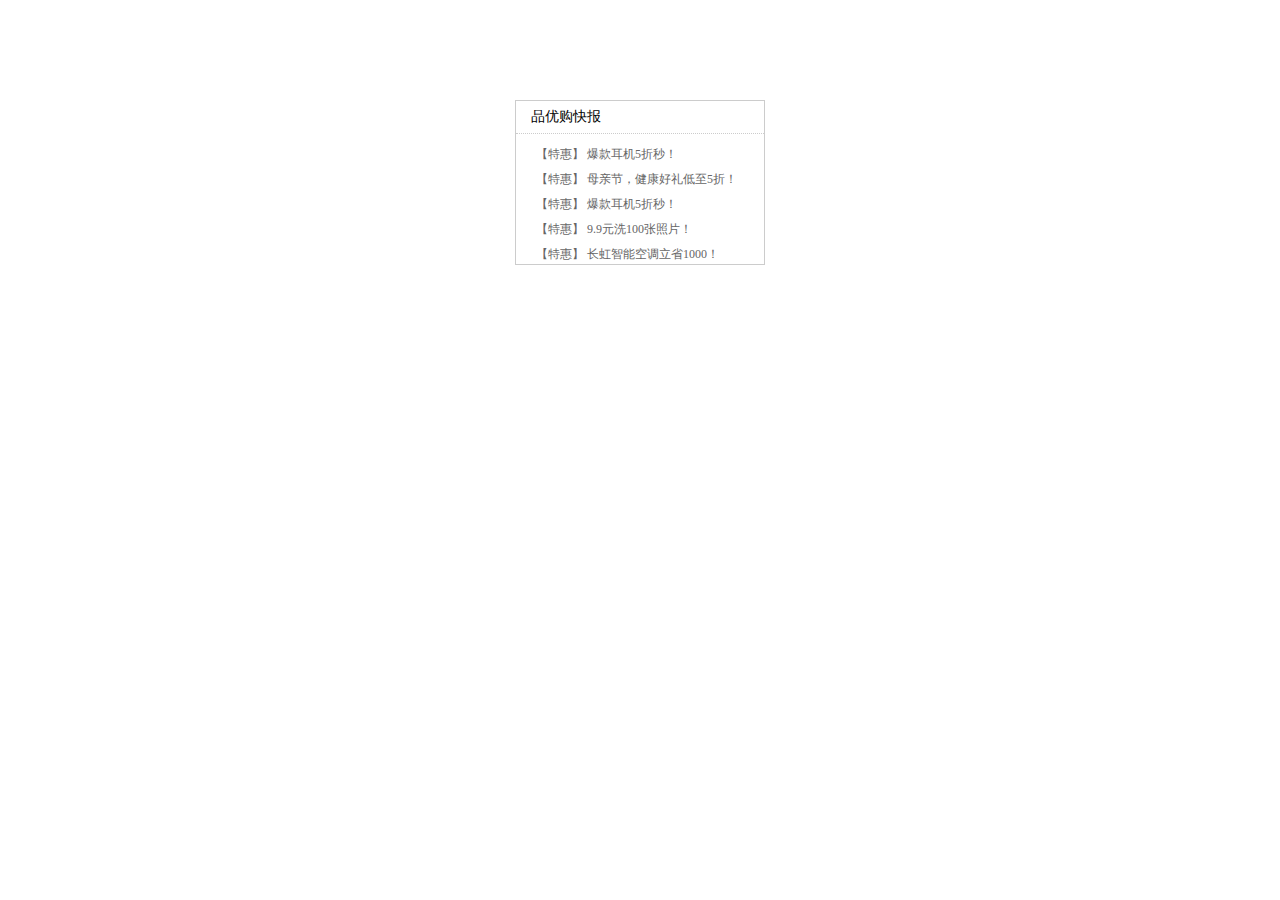
<file: 前端/htnl5 和 css3/资料/3.3、综合案例：品优购快报/2、快报模块布局/index.html>
<!DOCTYPE html>
<html lang="en">
<head>
    <meta charset="UTF-8">
    <title>快报模块</title>
    <link rel="stylesheet" href="style.css">
</head>
<body>
    <div class="box">
        <h3>品优购快报</h3>
        <ul>
            <li><a href="#">【特惠】 爆款耳机5折秒！</a></li>
            <li><a href="#">【特惠】 母亲节，健康好礼低至5折！</a></li>
            <li><a href="#">【特惠】 爆款耳机5折秒！</a></li>
            <li><a href="#">【特惠】 9.9元洗100张照片！</a></li>
            <li><a href="#">【特惠】 长虹智能空调立省1000！</a></li>
        </ul>
    </div>
</body>
</html>
</file>
<file: 前端/htnl5 和 css3/资料/3.3、综合案例：品优购快报/2、快报模块布局/style.css>
* {
    margin: 0;
    padding: 0;
}

a {
    text-decoration: none;
    font-size: 12px;
    color: #666;
}

li {
    /*去掉li前面的小圆点*/
    list-style: none;
}

.box {
    width: 248px;
    height: 163px;
    border: 1px solid #ccc;
    margin: 100px auto;
}

.box h3 {
    height: 32px;
    border-bottom: 1px dotted #ccc;
    font-size: 14px;
    font-weight: 400;
    line-height: 32px;
    padding-left: 15px;
}

.box ul li a:hover {
    text-decoration: underline;
}

.box ul {
    padding-top: 7px;
}

.box ul li {
    line-height: 23px;
    padding-left: 20px;
}
</file>
